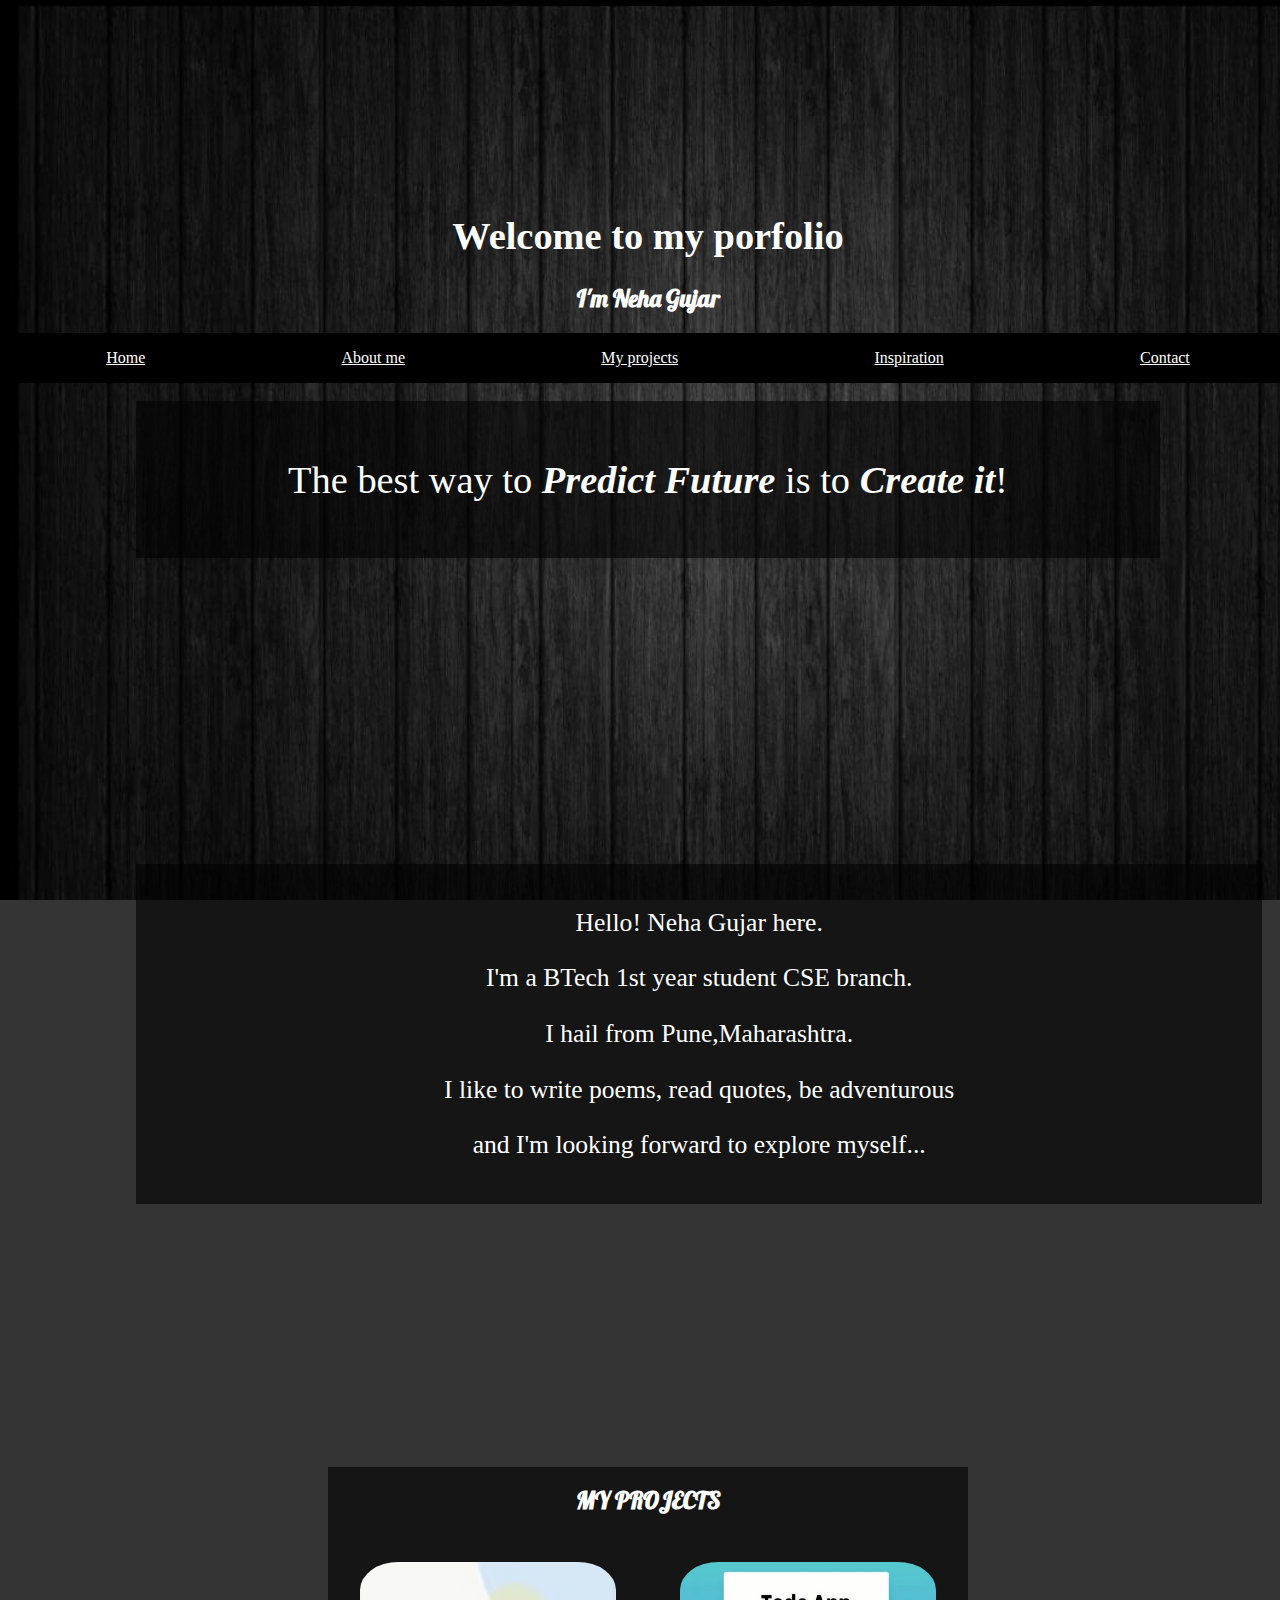
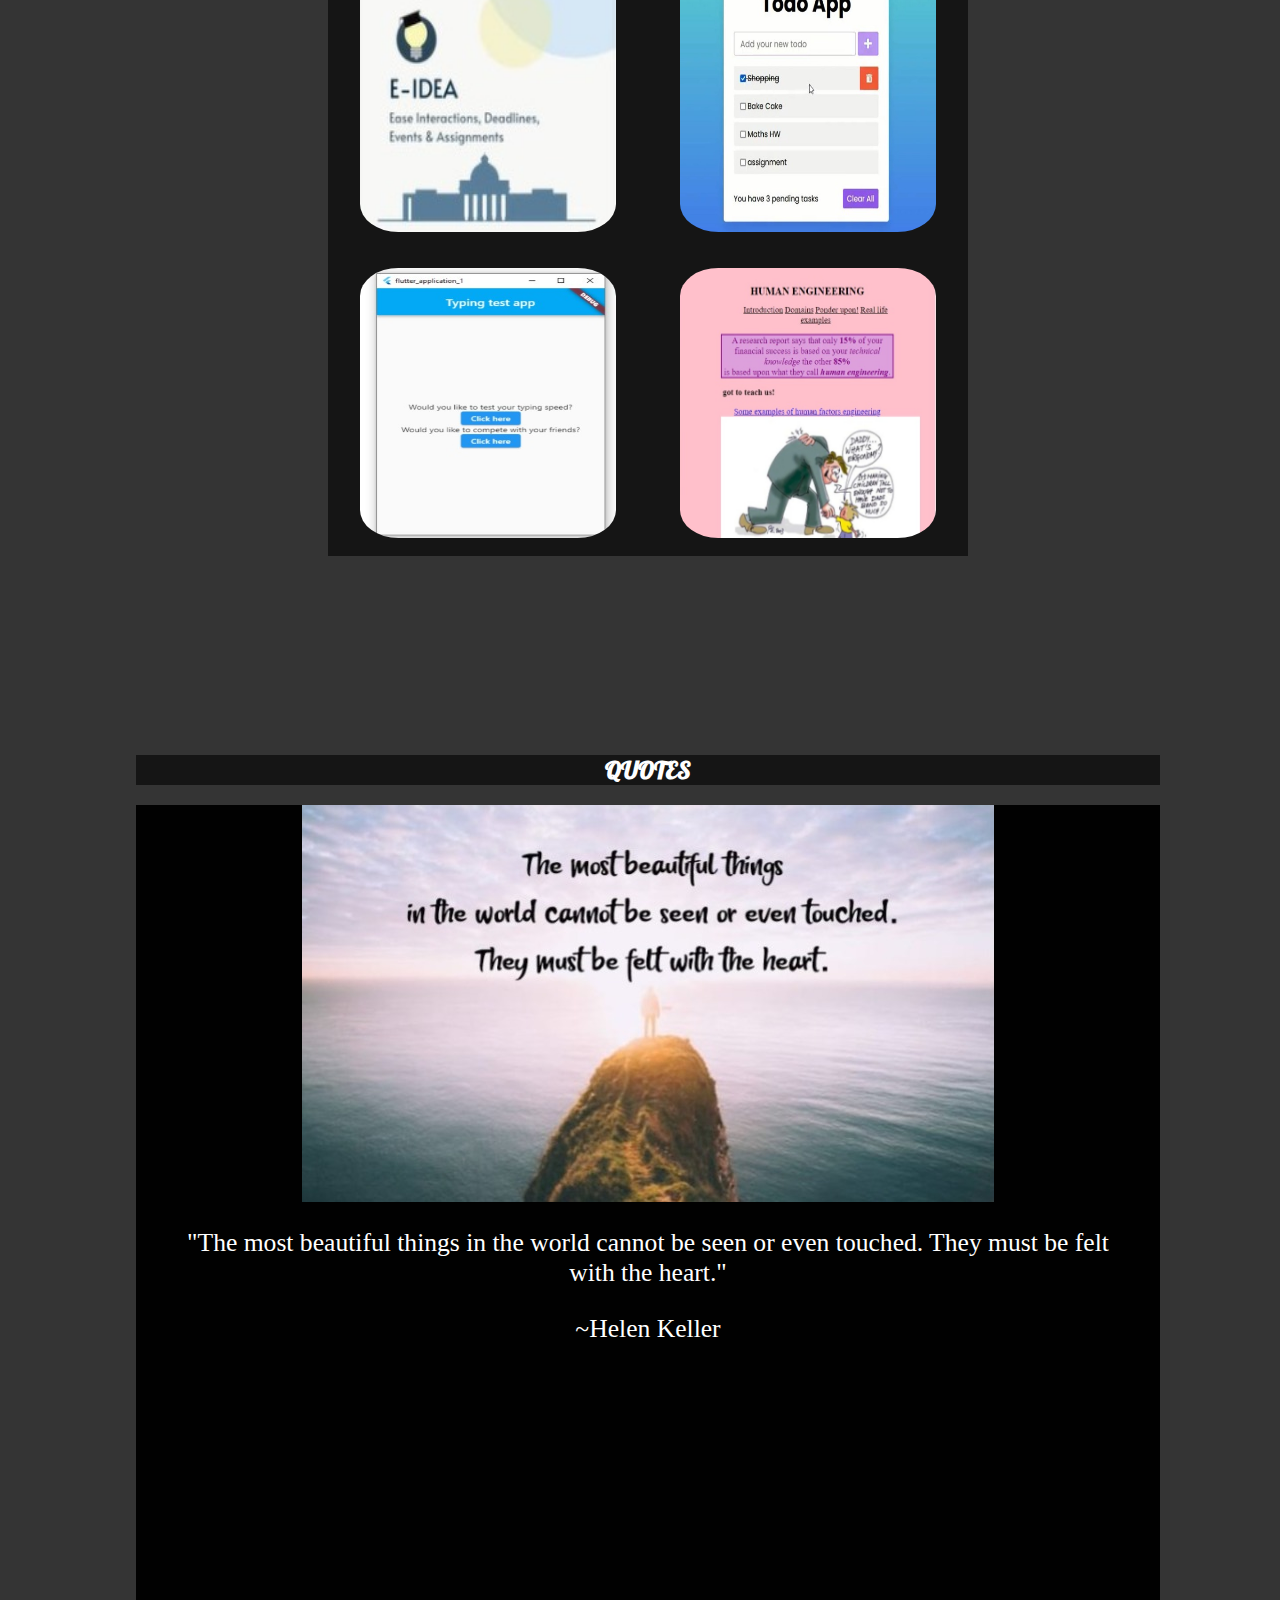
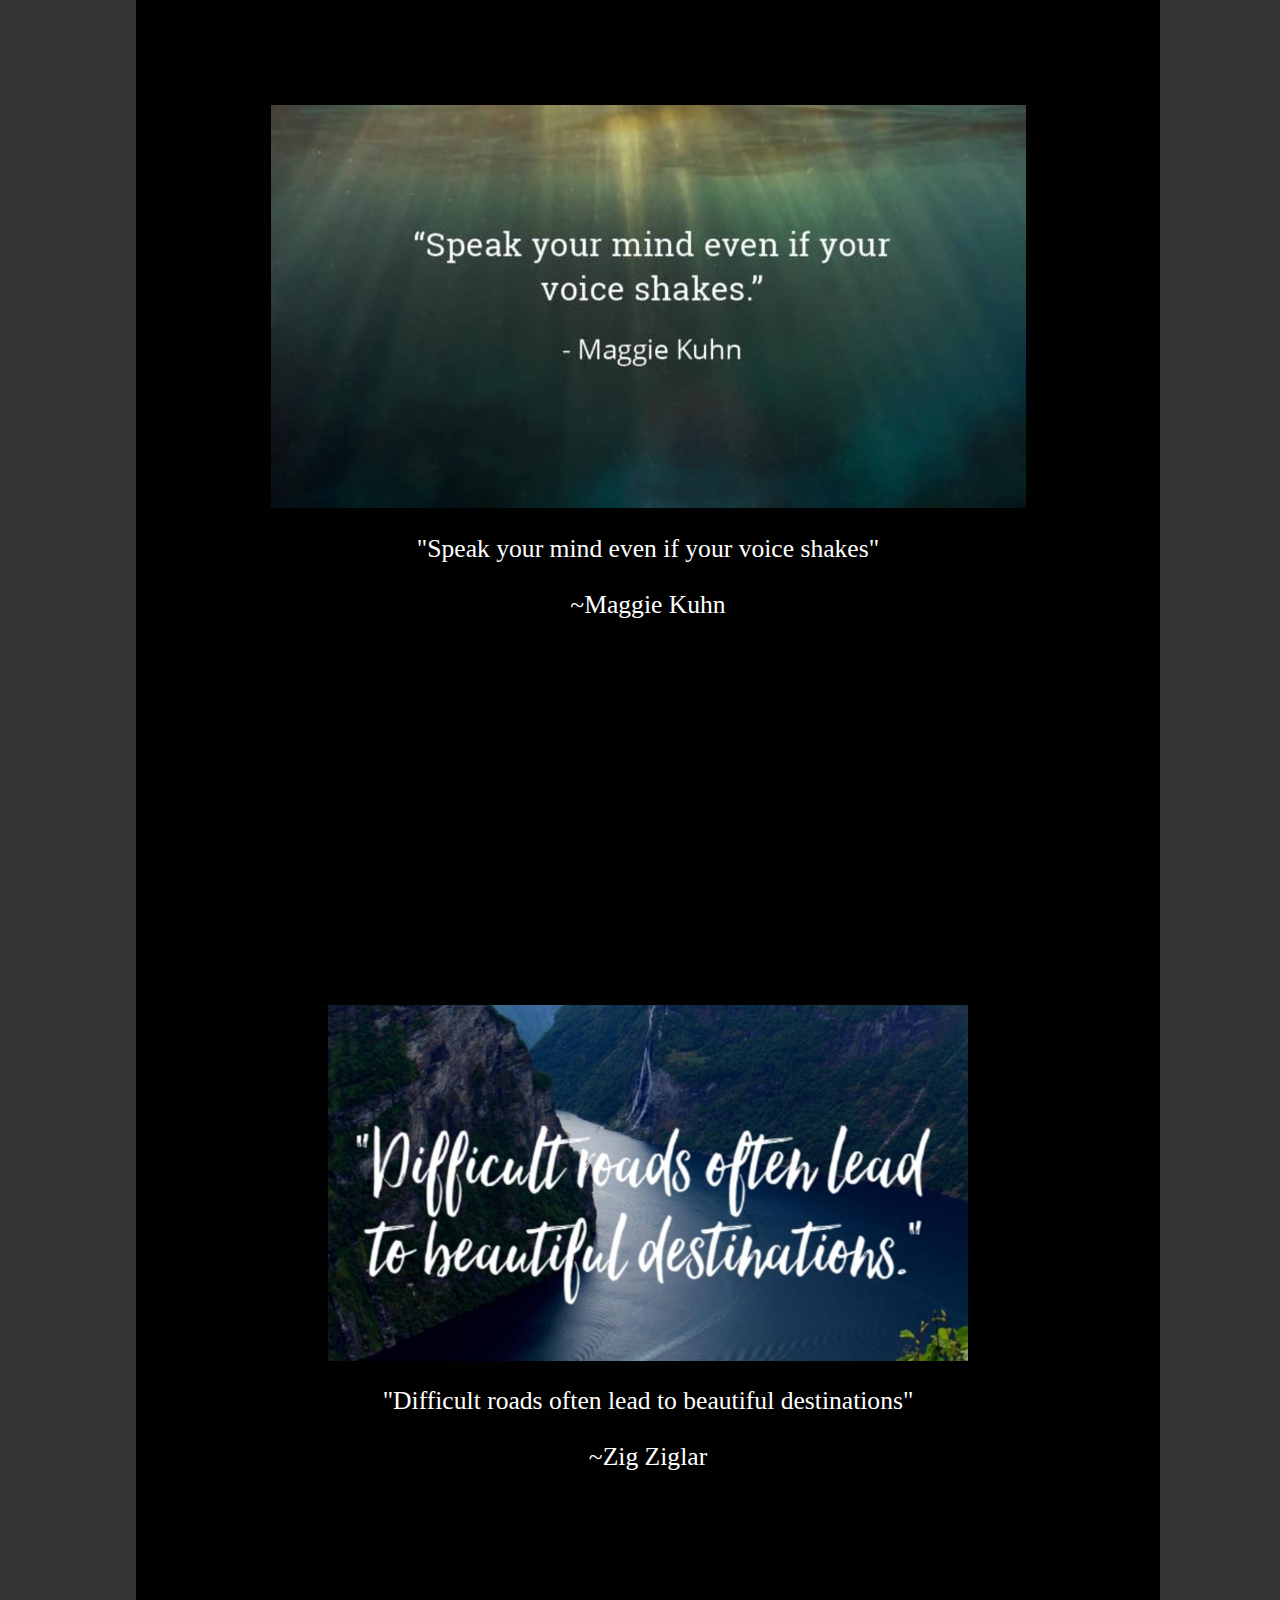
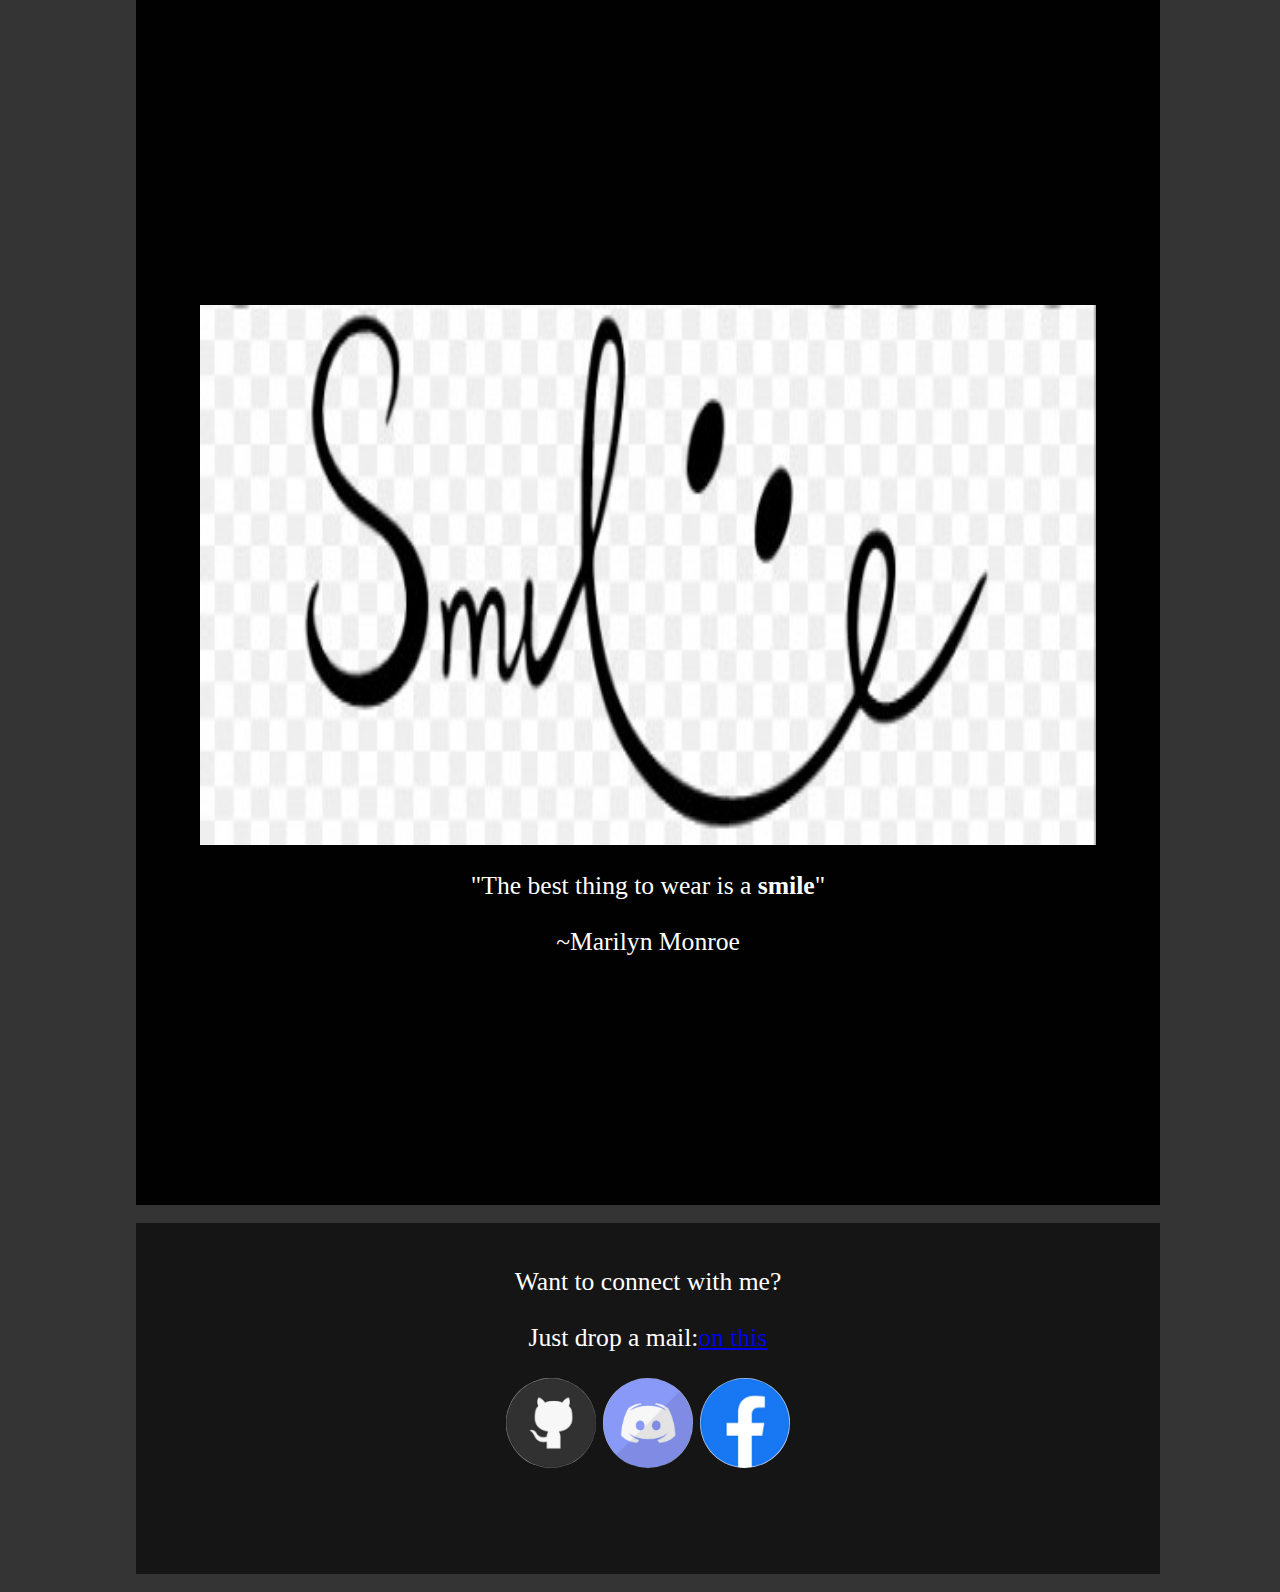
<file: index.html>
<html>
<head>
    <title>
    Portfolio
    </title>
    <link rel="stylesheet" href="main.css">
    <link rel="preconnect" href="https://fonts.googleapis.com">
<link rel="preconnect" href="https://fonts.gstatic.com" crossorigin>
<link href="https://fonts.googleapis.com/css2?family=Lobster&display=swap" rel="stylesheet">
</head>
<body>
    <div id="Home">
<div class="add_space"></div>
<h1 class="animationss">Welcome to my porfolio</h1>
<h2>I'm Neha Gujar</h2>
<span class="nav_bar">
    
     
    <p id="ele_1"><a href="#Home" class="nav_ele">Home</a></p>
    <p id="ele_2"><a href="#About_me" class="nav_ele">About me</a></p>
    <p id="ele_3"><a href="#My_Projects" class="nav_ele">My projects</a></p>
    <p id="ele_4"><a href="#Inspiration" class="nav_ele">Inspiration</a></p>
    <p id="ele_5"><a href="#Contact" class="nav_ele">Contact</a></p>
    
</span>
<div class="quoteinitial"><p>The best way to <i><b>Predict Future</b></i> is to <i><b>Create it</b></i>!</p></div>
</div>
<div class="space_req2"></div>
<div id="About_me">
    <div class="space2"></div>
    <div id="About_me_content">
    <p>Hello! Neha Gujar here.</p>   
    <p>I'm a BTech 1st year student CSE branch.</p>  
    <p>I hail from Pune,Maharashtra.</p>
    <p>I like to write poems, read quotes, be adventurous</p>
    <p> and I'm looking forward to explore myself...</p>
</div>
</div>
<div class="space"></div>
<div id="My_Projects">
    <div class="space4"></div>
    <div id="My_Projects_content">
    <h2 id="addons">MY PROJECTS</h2>
    <div class="images_css">
            <a href="https://github.com/Season-of-Code-2022-MDG-Space/E-idea"><img src="./images/E-IDEA.jpeg" class="imgs i1"></a>
            <a href="https://github.com/NehaGujar1/Todolist"><img src="./images/TODO_LIST_WEBAPP.jpeg" class="imgs i2"></a>
            <a href="https://github.com/NehaGujar1/Typing-test-application"><img src="./images/Typing_test_app.jpeg" class="imgs i3"></a>
            <a href="https://nehagujar1.github.io/Webdev/hTML1.html"><img src="./images/ERGONOMICS.jpeg" class="imgs i4"></a>
        </div>
    </div>
</div>
<div class="space3"></div>
<div id="Inspiration">
    <h2 style="text-align: center;background-color: rgba(1, 1, 1, 0.6);width: 80vw;margin-left:10vw ;margin-right: 10vw;">QUOTES</h2>
    <div class="inspir">
        <div class="quote q1">
        <img src="./images/WhatsApp Image 2022-04-14 at 7.48.10 PM.jpeg" class="quote_img qi1">
        
       <blockquote>
        "The most beautiful things in the world cannot be seen or even touched. They must be felt with the heart."
       </blockquote> 
       <p>~Helen Keller</p>
       </div>
       <div class="quote q2">
        <img src="./images/quote_2.jpeg" class="quote_img qi2">
        <blockquote>
        "Speak your mind even if your voice shakes"
        </blockquote>
        <p>~Maggie Kuhn</p>
       </div>
       <div class="quote q3">
           <img src="./images/WhatsApp Image 2022-04-16 at 6.37.29 PM.jpeg" class="quote_img qi3">
           <blockquote>
            "Difficult roads often lead to beautiful destinations"
           </blockquote>
           <p>~Zig Ziglar</p>
       </div>
       <div class="quote q4">
           <img src="./images/WhatsApp Image 2022-04-14 at 6.21.24 PM.jpeg" class="quote_img qi4">
           <blockquote>
            "The best thing to wear is a <b>smile</b>"
           </blockquote>
           <p>~Marilyn Monroe</p>
       </div>
</div>
<div id="Contact">
   <p>Want to connect with me?</p> 
   <p>Just drop a mail:<a href="mailto:gujarnehap@gmail.com">on this</a></p>
   <a href="https://github.com/NehaGujar1"><img src="./images/WhatsApp Image 2022-04-16 at 4.50.03 PM.jpeg" class="img_git"></a>
   <a href="Neha Gujar#8415"><img src="./images/WhatsApp Image 2022-04-16 at 4.52.53 PM.jpeg" class="img_git"></a>
   <a href="m.facebook.com/Neha Gujar"><img src="./images/WhatsApp Image 2022-04-16 at 4.51.47 PM.jpeg" class="img_git"></a>
</div>
</body>
</html>
</file>
<file: main.css>
body{
    background-color:rgba(1, 1, 1, 0.8);
    background-image: url(./images/background_img.jpeg);
    background-size: cover;
    background-repeat: no-repeat;
    background-attachment: fixed;
    color: white;
    overflow-x:hidden;
    width: 100vw;
}
.add_space{
    height: 20vh;
}
h1 {
    /*transform: translateX(100%);
    animation-name: anim1;
    animation-duration: 5s;
    animation-iteration-count: infinite;
    animation-timing-function: linear;*/
    font-size: 3vw;
    text-align: center;
}

/*@keyframes anim1 {
    0%{
        transform: translateX(100vw);
    }
    100%{
        transform: translateX(0vw);
    }
}*/
h2{
    font-family: 'Lobster','san serif';
    text-align: center;
}
.nav_bar{
    display: flex;
    flex-direction: row;
    justify-content: space-around;
    background-color: black;
}
.nav_bar{
    position: sticky;
    top:0;
}
.nav_ele{
    color:white;
}
.quoteinitial{
    display:block;
    background-color: rgba(1, 1, 1, 0.6);
    height: auto;
    width: 80vw;
    border: 1vh 1vw 1vh 1vw solid black;
    text-align: center;
    margin-top: 2vh;
    margin-bottom: 2vh;
    margin-left: 10vw;
    margin-right: 10vw;
    font-size:3vw;
    padding-top: 2vh ;
    padding-bottom:2vh ;
}
.space2{
    height: 30vh;
}
#About_me_content{
    display:block;
    background-color: rgba(1, 1, 1, 0.6);
    height: auto;
    width: 80vw;
    border: 1vh 1vw 1vh 1vw solid black;
    text-align: center;
    margin-top: 2vh;
    margin-bottom: 2vh;
    margin-left: 10vw;
    margin-right: 10vw;
    font-size:2vw;
    padding-top: 2vh ;
    padding-bottom:2vh ;
    padding-left: 4vw;
    padding-right: 4vw;
}

.space{
    height:15vh;
}
.space4{
    height: 10vh;
}
#My_Projects_content{
    margin-left: 25vw;
    margin-right:25vw ;
    width: 50vw;
    background-color: rgba(1, 1, 1, 0.6);
    text-align: center;
}
#addons{
    padding: 2vh 1vw 1vh 1vw;
}
.images_css{
    display: grid;
    grid-template-columns: 20vw 20vw;
    grid-template-rows: auto;
    justify-content: space-around;
}
#My_Projects .imgs{
   width: 20vw;
   padding-bottom: 2vh;
   padding-top: 2vh;
   height: 30vh;
   gap:2vw;
   border-radius: 15%;
}
.imgs{
    animation-name: anima1;
    animation-duration: 5s;
    animation-iteration-count: 3;
}
.imgs:hover{
    width: 10vw;
    height: 15vh;
}
@keyframes anima1{
    0%{
        width:20vw;
        height: 30vh;
    }
    50%{
        width: 10vw;
        height: 15vh;
    }
    100%{
        width: 20vw;
        height: 30vh;
    }
}

.space3{
    height: 20vh;
}
.quote{
    position: sticky;
    top: 0;
}
.quote{
    background-color: rgba(1, 1, 1, 1);
    width: 80vw;
    height: 100vh;
    text-align: center;
    margin-left: 10vw;
    margin-right: 10vw;
    font-size: 2vw;
}


.qi4{
    height: 60vh;
    width: 70vw;
}
.qi3{
    height: auto;
    width:50vw;
}
.img_git{
    height: 10vh;
    align-items: initial;
    border-radius: 50%;
}
#Contact{
    display:block;
    background-color: rgba(1, 1, 1, 0.6);
    height: 35vh;
    width: 80vw;
    border: 1vh 1vw 1vh 1vw solid black;
    text-align: center;
    margin-top: 2vh;
    margin-bottom: 2vh;
    margin-left: 10vw;
    margin-right: 10vw;
    font-size:2vw;
    padding-top: 2vh ;
    padding-bottom:2vh ;
}
</file>
